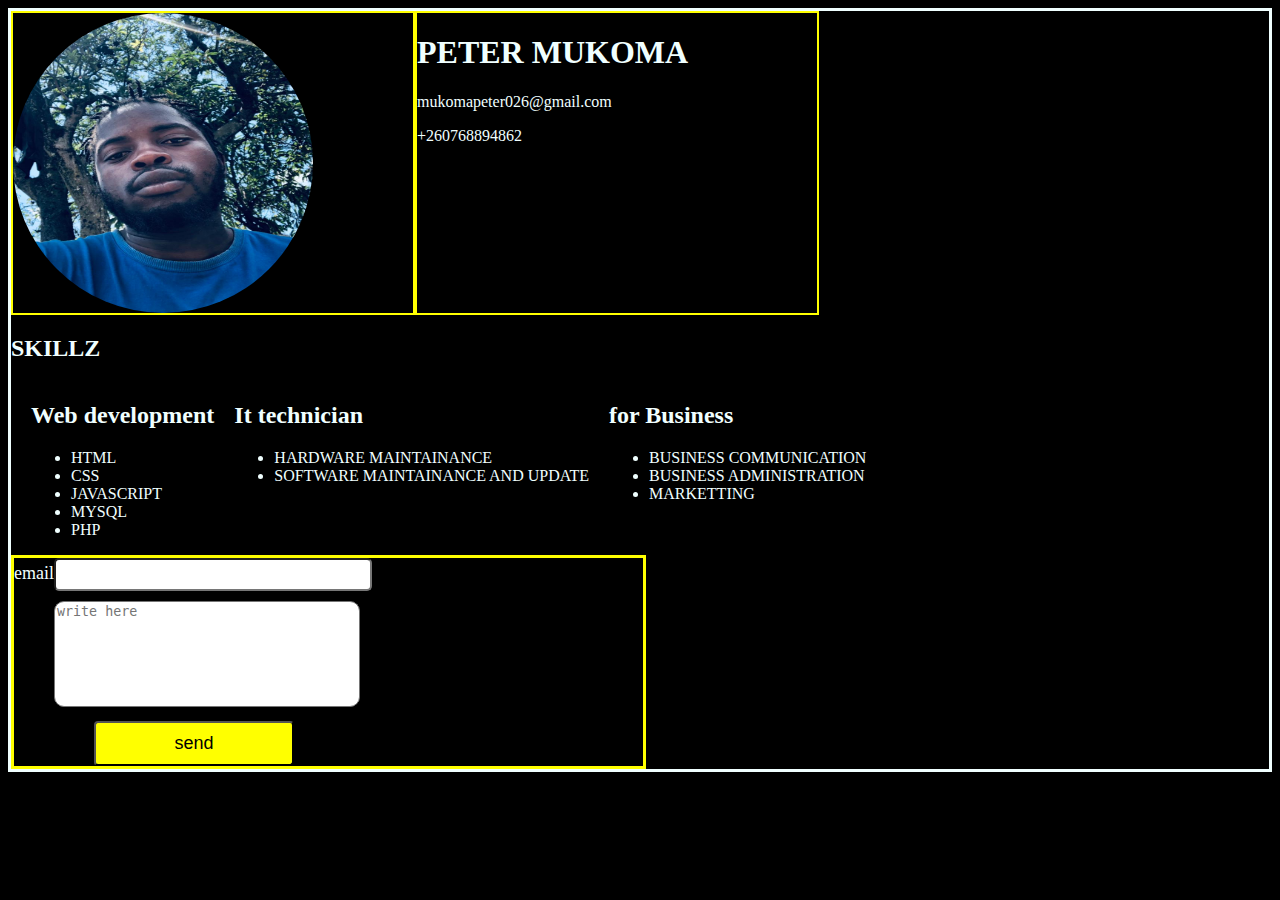
<file: index.html>
<!DOCTYPE html>
<html lang="en">
  <head>
    <meta charset="UTF-8" />
    <meta name="viewport" content="width=device-width, initial-scale=1.0" />
    <title>MyOnlineResume</title>
  </head>
  <link rel="stylesheet" href="resume.css" />
  <body>
    <div class="main-container">
      <div class="header">
        <div><img src="photos/me.jpg" alt="" /></div>
        <div>
          <h1>PETER MUKOMA</h1>
          <p>mukomapeter026@gmail.com</p>
          <p>+260768894862</p>
        </div>
      </div>
      <div><h2>SKILLZ</h2></div>
      <div class="skillz">
        <div>
          <h2>Web development</h2>
          <ul>
            <li>HTML</li>
            <li>CSS</li>
            <li>JAVASCRIPT</li>
            <li>MYSQL</li>
            <li>PHP</li>
          </ul>
        </div>
        <div>
          <h2>It technician</h2>
          <ul>
            <li>HARDWARE MAINTAINANCE</li>
            <li>SOFTWARE MAINTAINANCE AND UPDATE</li>
          </ul>
        </div>
        <div>
          <h2>for Business</h2>
          <ul>
            <li>BUSINESS COMMUNICATION</li>
            <li>BUSINESS ADMINISTRATION</li>
            <li>MARKETTING</li>
          </ul>
        </div>
      </div>
      <div class="inquire">
        <div class="form">
          <form action="">
            <div><label for="">email</label><input type="email" /></div>

            <div>
              <textarea name="" id="" placeholder="write here"></textarea>
            </div>
            <div><input type="submit" name="" id="" value="send" /></div>
          </form>
        </div>
      </div>
    </div>
  </body>
</html>
</file>
<file: resume.css>
body {
  background-color: black;
  color: azure;
}

.main-container {
  border: solid;
}
img {
  width: 300px;
  height: 300px;
  border-radius: 150px;
}
.header {
  display: flex;
}
.header div {
  border: 2px yellow solid;
  height: 300px;
  width: 400px;
}
.skillz {
  display: flex;
}
.skillz div {
  margin-left: 20px;
}
.form {
  border: yellow solid;
  width: 50%;
}
label {
  font-size: large;
}
input[type="email"] {
  margin: 40px 5px 0px 10pxax;
  width: 300px;
  padding: 7px;
  border-radius: 5px;
}
textarea {
  margin: 10px 0px 10px 40px;
  height: 100px;
  width: 300px;
  resize: none;
  border-radius: 10px;
}
input[type="submit"] {
  margin-left: 80px;
  padding: 10px;
  font-size: large;
  background-color: yellow;
  border-radius: 4px;
  width: 200px;
}
</file>
